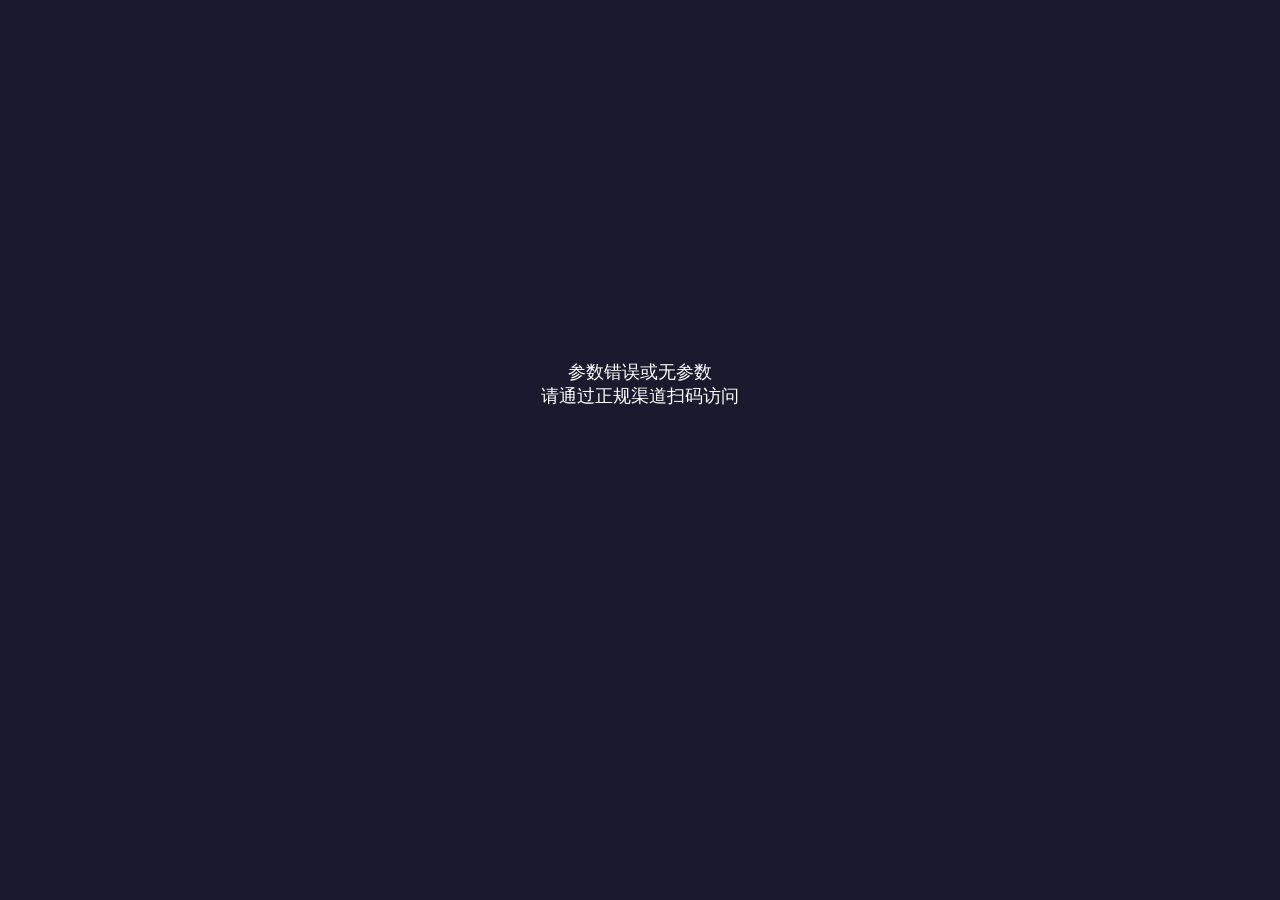
<file: viewer.html>
<!DOCTYPE html>
<html lang="zh-CN">
<head>
<meta charset="UTF-8">
<meta name="viewport" content="width=device-width,initial-scale=1.0,maximum-scale=1.0,user-scalable=no">
<meta http-equiv="Cache-Control" content="no-cache, no-store, must-revalidate">
<meta http-equiv="Pragma" content="no-cache">
<meta http-equiv="Expires" content="0">
<title>地漏3D视图</title>
<style>
*{margin:0;padding:0;box-sizing:border-box}
body{background:#1a1a2e;color:#fff;font-family:-apple-system,BlinkMacSystemFont,'Segoe UI',Roboto,sans-serif;overflow:hidden;touch-action:none}
canvas{display:block;width:100vw;height:100vh}
.info{position:fixed;top:10px;left:10px;background:rgba(0,0,0,0.6);backdrop-filter:blur(10px);border-radius:10px;padding:10px 14px;font-size:12px;line-height:1.8;pointer-events:none;max-width:calc(100vw - 130px);display:block}
.info h2{font-size:14px;margin-bottom:4px;color:#3498db}
.info .inner{color:#e74c3c}
.info > div{white-space:nowrap}
.hint{position:fixed;bottom:20px;left:50%;transform:translateX(-50%);background:rgba(0,0,0,0.5);backdrop-filter:blur(8px);border-radius:20px;padding:8px 20px;font-size:12px;color:rgba(255,255,255,0.7);pointer-events:none;white-space:nowrap}
.reset-btn{position:fixed;top:12px;right:12px;background:rgba(52,152,219,0.8);border:none;color:#fff;padding:10px 18px;border-radius:8px;font-size:13px;cursor:pointer;backdrop-filter:blur(8px)}
.reset-btn:active{background:rgba(41,128,185,0.9)}
.version{position:fixed;top:10px;left:50%;transform:translateX(-50%);background:rgba(231,76,60,0.85);color:#fff;padding:4px 12px;border-radius:12px;font-size:11px;z-index:20;pointer-events:none}
.rotate-zone{position:fixed;bottom:16px;left:16px;width:100px;height:100px;background:rgba(52,152,219,0.25);border:2px solid rgba(52,152,219,0.6);border-radius:8px;z-index:10;pointer-events:none;display:flex;align-items:center;justify-content:center;font-size:11px;color:rgba(255,255,255,0.6);backdrop-filter:blur(4px)}
</style>
</head>
<body>
<canvas id="c"></canvas>
<button class="reset-btn" onclick="resetView()">重置视角</button>
<div class="hint">左下角上下拖拽旋转模型 · 其他区域拖拽平移 · 双指缩放</div>
<div class="version">测试11号</div>
<div class="info" id="info"></div>
<div class="rotate-zone">旋转区 ↕</div>
<script>
function parseArrayData(arr){
  if(!arr||!Array.isArray(arr)||arr.length<5)return null;
  var type=arr[0];
  var data={t:type};
  var idx=1;
  if(type===0){
    data.l=arr[idx++];data.w=arr[idx++];data.h=arr[idx++];data.tk=arr[idx++];
    while(idx<arr.length){
      var marker=arr[idx++];
      if(marker===-1){
        data.sg=[];
        while(idx<arr.length&&arr[idx]!==-2&&arr[idx]!==-3&&arr[idx]!==-4){data.sg.push(arr[idx++]);}
      }else if(marker===-2){
        data.hs=[];
        while(idx+3<arr.length&&arr[idx]!==-1&&arr[idx]!==-3&&arr[idx]!==-4){
          data.hs.push({x:arr[idx++],z:arr[idx++],tp:arr[idx++],d:arr[idx++]});
        }
      }else if(marker===-4){
        data.pn=arr[idx++]||'';data.ps=arr[idx++]||'';
      }else{break;}
    }
  }else if(type===1){
    data.ll=arr[idx++];data.lw=arr[idx++];data.sl=arr[idx++];data.sw=arr[idx++];data.h=arr[idx++];data.p=arr[idx++];
    while(idx<arr.length){
      var marker=arr[idx++];
      if(marker===-2){
        data.hs=[];
        while(idx+3<arr.length&&arr[idx]!==-3&&arr[idx]!==-4){
          data.hs.push({x:arr[idx++],z:arr[idx++],tp:arr[idx++],d:arr[idx++]});
        }
      }else if(marker===-3){
        data.sh=[];
        while(idx+3<arr.length&&arr[idx]!==-4){
          data.sh.push({x:arr[idx++],z:arr[idx++],tp:arr[idx++],d:arr[idx++]});
        }
      }else if(marker===-4){
        data.pn=arr[idx++]||'';data.ps=arr[idx++]||'';
      }else{break;}
    }
  }else if(type===2){
    data.l=arr[idx++];data.w=arr[idx++];data.h=arr[idx++];data.tk=arr[idx++];
    if(arr[idx]===-4){idx++;data.pn=arr[idx++]||'';data.ps=arr[idx++]||'';}
  }
  return data;
}
function getData(){
  try{
    var hash=location.hash.slice(1);
    if(!hash)return null;
    var decodedHash=decodeURIComponent(hash);
    var bytes=[];var raw=atob(decodedHash);
    for(var i=0;i<raw.length;i++){bytes.push(raw.charCodeAt(i));}
    var decoder=new TextDecoder('utf-8');
    var json=decoder.decode(new Uint8Array(bytes));
    var arr=JSON.parse(json);
    if(!Array.isArray(arr))return null;
    return parseArrayData(arr);
  }catch(e){console.log('Data parse error:',e);return null;}
}
var data=getData();
console.log('Parsed data:',data);
if(!data){document.body.innerHTML='<div style="color:#fff;text-align:center;padding-top:40vh;font-size:18px;">参数错误或无参数<br>请通过正规渠道扫码访问</div>';}

// ====== 3D 引擎核心 ======
var flipAngle=0,zoom=1;
var panX=0,panY=0;
var dragging=false,dragMode='pan',lastX=0,lastY=0;
var pinching=false,lastDist=0;
var canvas=document.getElementById('c');
var ctx=canvas.getContext('2d');
var ROT_ZONE_W=100,ROT_ZONE_H=100,ROT_ZONE_PAD=16;
var VIEW_TILT=0.25; // 固定轻微倾斜，产生3D感

function resize(){
  var dpr=window.devicePixelRatio||1;
  canvas.width=window.innerWidth*dpr;
  canvas.height=window.innerHeight*dpr;
  ctx.setTransform(dpr,0,0,dpr,0,0);
  draw();
}
window.addEventListener('resize',resize);

function resetView(){flipAngle=0;zoom=1;panX=0;panY=0;draw();}

// 投影：3D坐标 → 2D屏幕坐标
// 坐标系：X=长度(竖直), Y=高度(厚度), Z=宽度(水平)
// 翻转：绕X轴旋转flipAngle（像轮子/烤肉串翻面）
function project(x,y,z,cx,cy,cz){
  // 1. 中心偏移
  var px=x-cx,py=y-cy,pz=z-cz;
  // 2. 用户翻转（绕X轴）
  var fy=py*Math.cos(flipAngle)-pz*Math.sin(flipAngle);
  var fz=py*Math.sin(flipAngle)+pz*Math.cos(flipAngle);
  // 3. 固定倾斜（绕Z轴轻微旋转，让模型有立体感）
  var vx=px*Math.cos(VIEW_TILT)-fy*Math.sin(VIEW_TILT);
  var vy=px*Math.sin(VIEW_TILT)+fy*Math.cos(VIEW_TILT);
  var vz=fz;
  // 4. 缩放：按最大尺寸适配屏幕，同时保护最小维度不低于12%
  var dimX=Math.abs(x-cx)*2;var dimY=Math.abs(y-cy)*2;var dimZ=Math.abs(z-cz)*2;
  var maxDim=Math.max(dimX,dimY,dimZ);
  var minDim=Math.min(dimX,dimY,dimZ);
  var bs=Math.min(canvas.width,canvas.height)/(maxDim*1.8);
  var s=bs;
  if(minDim>0.001){
    var minScale=Math.min(canvas.width,canvas.height)*0.12/minDim;
    s=Math.max(bs,minScale);
  }
  s*=zoom;
  // 5. 输出：X→屏幕Y(竖直), Z→屏幕X(水平), Y→深度
  return{
    x:canvas.width/2+vz*s+panX,
    y:canvas.height/2-vx*s+panY,
    z:vy
  };
}

function inRotateZone(x,y){
  return x>=ROT_ZONE_PAD && x<=ROT_ZONE_PAD+ROT_ZONE_W &&
         y>=canvas.height-ROT_ZONE_PAD-ROT_ZONE_H && y<=canvas.height-ROT_ZONE_PAD;
}

function drawFace(pts,fillColor,strokeColor,lw){
  ctx.save();
  ctx.beginPath();ctx.moveTo(pts[0].x,pts[0].y);
  for(var i=1;i<pts.length;i++)ctx.lineTo(pts[i].x,pts[i].y);
  ctx.closePath();ctx.fillStyle=fillColor;ctx.fill();
  ctx.strokeStyle=strokeColor;ctx.lineWidth=lw||1.5;ctx.stroke();
  ctx.restore();
}

function sortAndDraw(faces){
  faces.forEach(function(f){f.z=f.pts.reduce(function(s,p){return s+p.z;},0)/f.pts.length;});
  faces.sort(function(a,b){return a.z-b.z;});
  faces.forEach(function(f){drawFace(f.pts,f.c,f.b,f.lw);});
}

function drawHole(projectFn,hole,offset){
  ctx.save();
  ctx.fillStyle='rgba(0,0,0,0.35)';
  if(hole.tp===1){
    var sl=45,sw=23;
    var p1=projectFn(hole.x-sl/2,0,hole.z-sw/2);
    var p2=projectFn(hole.x+sl/2,0,hole.z-sw/2);
    var p3=projectFn(hole.x+sl/2,0,hole.z+sw/2);
    var p4=projectFn(hole.x-sl/2,0,hole.z+sw/2);
    ctx.beginPath();
    ctx.moveTo(p1.x,p1.y);ctx.lineTo(p2.x,p2.y);ctx.lineTo(p3.x,p3.y);ctx.lineTo(p4.x,p4.y);
    ctx.closePath();ctx.fill();
  }else{
    var r=hole.d/2,segs=24;
    ctx.beginPath();
    for(var i=0;i<segs;i++){
      var a=(i/segs)*Math.PI*2;
      var hx=hole.x+r*Math.cos(a);
      var hz=hole.z+r*Math.sin(a);
      var pt=projectFn(hx,0,hz);
      if(i===0)ctx.moveTo(pt.x,pt.y);
      else ctx.lineTo(pt.x,pt.y);
    }
    ctx.closePath();ctx.fill();
  }
  ctx.restore();
}

function drawRect(){
  var L=data.l,W=data.h,H=data.w,T=data.tk; // 注意：3D坐标系 X=长度, Y=高度, Z=宽度
  var cx=L/2,cy=W/2,cz=H/2; // 这里 W=data.h 是高度，H=data.w 是宽度... 等一下
  // 实际上原始数据中：l=长度, w=宽度, h=高度
  // 但在3D引擎里我用 X=长度, Y=高度, Z=宽度
  // 所以 project(x,y,z) 的 x 对应 data.l, y 对应 data.h, z 对应 data.w
  var maxP=Math.sqrt(L*L+W*W+H*H);
  function proj(x,y,z){return project(x,y,z,cx,cy,cz);}
  
  // 8个顶点：X方向是长度(0~L), Y方向是高度(0~W), Z方向是宽度(0~H)
  var v000=proj(0,0,0);var v100=proj(L,0,0);
  var v110=proj(L,W,0);var v010=proj(0,W,0);
  var v001=proj(0,0,H);var v101=proj(L,0,H);
  var v111=proj(L,W,H);var v011=proj(0,W,H);
  
  // 面1: 底部 (y=0)
  var f1={pts:[v000,v100,v101,v001],c:'#3498db',b:'#2980b9',lw:1.5};
  // 面2: 左侧面 (z=0)
  var f3={pts:[v000,v010,v110,v100],c:'#5dade2',b:'#3498db',lw:1.5};
  // 面3: 右侧面 (z=H)
  var f4={pts:[v001,v101,v111,v011],c:'#5499c7',b:'#2e86c1',lw:1.5};
  // 面4: 前面 (x=0)
  var f5={pts:[v000,v001,v011,v010],c:'#85c1e9',b:'#5dade2',lw:1.5};
  // 面5: 后面 (x=L)
  var f6={pts:[v100,v110,v111,v101],c:'#2980b9',b:'#1a5276',lw:1.5};
  // 注意：去掉了顶部面 (y=W)
  
  sortAndDraw([f1,f3,f4,f5,f6]);
  
  // 分段线：在底面上画简单的一条线
  if(data.sg&&data.sg.length>1){
    var pos=0;
    ctx.save();
    for(var i=0;i<data.sg.length-1;i++){
      pos+=data.sg[i];
      var p1=proj(pos,0,0);
      var p2=proj(pos,0,H);
      ctx.beginPath();ctx.moveTo(p1.x,p1.y);ctx.lineTo(p2.x,p2.y);
      ctx.strokeStyle='rgba(255,255,255,0.4)';ctx.lineWidth=1;ctx.setLineDash([5,4]);ctx.stroke();ctx.setLineDash([]);
    }
    ctx.restore();
  }
  
  // 孔洞
  if(data.hs&&data.hs.length>0){
    data.hs.forEach(function(h,idx){drawHole(proj,h,idx);});
  }
}

function drawLShape(){
  var LL=data.ll,LW=data.lw,SL=data.sl,SW=data.sw,H=data.h;
  var posIndex=data.p||0;
  var posNames=['top-right','top-left','bottom-right','bottom-left'];
  var pos=posNames[posIndex];
  var TW=LL,TD=LW+SW;
  var cx=TW/2,cy=H/2,cz=TD/2;
  function proj(x,y,z){return project(x,y,z,cx,cy,cz);}
  var tv,bv;
  if(pos==='top-right'){
    tv=[proj(0,H,SW),proj(LL-SL,H,SW),proj(LL-SL,H,0),proj(LL,H,0),proj(LL,H,LW+SW),proj(0,H,LW+SW)];
    bv=[proj(0,0,SW),proj(LL-SL,0,SW),proj(LL-SL,0,0),proj(LL,0,0),proj(LL,0,LW+SW),proj(0,0,LW+SW)];
  }else if(pos==='top-left'){
    tv=[proj(0,H,0),proj(SL,H,0),proj(SL,H,SW),proj(LL,H,SW),proj(LL,H,LW+SW),proj(0,H,LW+SW)];
    bv=[proj(0,0,0),proj(SL,0,0),proj(SL,0,SW),proj(LL,0,SW),proj(LL,0,LW+SW),proj(0,0,LW+SW)];
  }else if(pos==='bottom-right'){
    tv=[proj(0,H,0),proj(LL,H,0),proj(LL,H,LW+SW),proj(LL-SL,H,LW+SW),proj(LL-SL,H,LW),proj(0,H,LW)];
    bv=[proj(0,0,0),proj(LL,0,0),proj(LL,0,LW+SW),proj(LL-SL,0,LW+SW),proj(LL-SL,0,LW),proj(0,0,LW)];
  }else{
    tv=[proj(0,H,0),proj(LL,H,0),proj(LL,H,LW),proj(SL,H,LW),proj(SL,H,LW+SW),proj(0,H,LW+SW)];
    bv=[proj(0,0,0),proj(LL,0,0),proj(LL,0,LW),proj(SL,0,LW),proj(SL,0,LW+SW),proj(0,0,LW+SW)];
  }
  var faces=[{pts:bv,c:'#2980b9',b:'#1a5276',lw:2}];
  var sc=['#3498db','#5dade2','#5499c7','#2e86c1','#85c1e9','#5dade2'];
  var sb=['#2980b9','#3498db','#2e86c1','#1b4f72','#5dade2','#3498db'];
  for(var i=0;i<6;i++){var n=(i+1)%6;faces.push({pts:[tv[i],tv[n],bv[n],bv[i]],c:sc[i],b:sb[i],lw:2});}
  sortAndDraw(faces);
  if(data.hs&&data.hs.length>0){data.hs.forEach(function(h,idx){drawHole(proj,h,idx);});}
  if(data.sh&&data.sh.length>0){data.sh.forEach(function(h,idx){drawHole(proj,h,(data.hs?data.hs.length:0)+idx);});}
}

function drawTrench(){
  var L=data.l,W=data.w,H=data.h,T=data.tk;
  var cx=L/2,cy=H/2,cz=W/2;
  function proj(x,y,z){return project(x,y,z,cx,cy,cz);}
  var v000=proj(0,0,0);var v100=proj(L,0,0);var v110=proj(L,H,0);var v010=proj(0,H,0);
  var v001=proj(0,0,W);var v101=proj(L,0,W);var v111=proj(L,H,W);var v011=proj(0,H,W);
  var faces=[
    {pts:[v000,v100,v110,v010],c:'#3498db',b:'#2980b9',lw:1.5},
    {pts:[v010,v011,v111,v110],c:'#2e86c1',b:'#1b4f72',lw:1.5},
    {pts:[v000,v001,v101,v100],c:'#5dade2',b:'#3498db',lw:1.5},
    {pts:[v001,v011,v111,v101],c:'#5499c7',b:'#2e86c1',lw:1.5},
    {pts:[v000,v010,v011,v001],c:'#85c1e9',b:'#5dade2',lw:1.5},
    {pts:[v100,v110,v111,v101],c:'#2980b9',b:'#1a5276',lw:1.5}
  ];
  sortAndDraw(faces);
  var IL=L-2*T,IW=W-2*T,IH=H-T;
  if(T>0&&IL>0&&IW>0&&IH>0){
    var I5=proj(T,T,T),I6=proj(L-T,T,T),I7=proj(L-T,T,W-T),I8=proj(T,T,W-T);
    drawFace([I5,I6,I7,I8],'rgba(133,193,233,0.6)','#5dade2',1);
  }
}

function draw(){
  ctx.save();
  ctx.setTransform(1,0,0,1,0,0);
  ctx.clearRect(0,0,canvas.width,canvas.height);
  ctx.restore();
  if(!data)return;
  try{
    if(data.t===0)drawRect();
    else if(data.t===1)drawLShape();
    else if(data.t===2)drawTrench();
  }catch(e){
    ctx.fillStyle='#fff';ctx.font='16px sans-serif';
    ctx.fillText('DRAW ERROR: '+e.message,20,window.innerHeight-60);
  }
}

// 事件处理
canvas.addEventListener('mousedown',function(e){
  dragging=true;lastX=e.clientX;lastY=e.clientY;
  dragMode=inRotateZone(e.clientX,e.clientY)?'rotate':'pan';
});
canvas.addEventListener('mousemove',function(e){
  if(!dragging)return;
  var dx=e.clientX-lastX,dy=e.clientY-lastY;
  if(dragMode==='rotate'){flipAngle+=dy*0.015;}else{panX+=dx;panY+=dy;}
  lastX=e.clientX;lastY=e.clientY;draw();
});
canvas.addEventListener('mouseup',function(){dragging=false;});
canvas.addEventListener('mouseleave',function(){dragging=false;});
canvas.addEventListener('wheel',function(e){e.preventDefault();zoom*=e.deltaY>0?0.9:1.1;zoom=Math.max(0.05,Math.min(20,zoom));draw();},{passive:false});

canvas.addEventListener('touchstart',function(e){
  e.preventDefault();
  if(e.touches.length===1){
    dragging=true;pinching=false;
    lastX=e.touches[0].clientX;lastY=e.touches[0].clientY;
    dragMode=inRotateZone(e.touches[0].clientX,e.touches[0].clientY)?'rotate':'pan';
  }else if(e.touches.length===2){
    dragging=false;pinching=true;
    var dx=e.touches[0].clientX-e.touches[1].clientX;
    var dy=e.touches[0].clientY-e.touches[1].clientY;
    lastDist=Math.sqrt(dx*dx+dy*dy);
  }
},{passive:false});

canvas.addEventListener('touchmove',function(e){
  e.preventDefault();
  if(e.touches.length===1&&dragging){
    var dx=e.touches[0].clientX-lastX,dy=e.touches[0].clientY-lastY;
    if(dragMode==='rotate'){flipAngle+=dy*0.015;}else{panX+=dx;panY+=dy;}
    lastX=e.touches[0].clientX;lastY=e.touches[0].clientY;draw();
  }else if(e.touches.length===2&&pinching){
    var dx=e.touches[0].clientX-e.touches[1].clientX;
    var dy=e.touches[0].clientY-e.touches[1].clientY;
    var dist=Math.sqrt(dx*dx+dy*dy);
    zoom*=dist/lastDist;zoom=Math.max(0.05,Math.min(20,zoom));lastDist=dist;draw();
  }
},{passive:false});

canvas.addEventListener('touchend',function(e){
  if(e.touches.length<2)pinching=false;
  if(e.touches.length===0)dragging=false;
},{passive:false});

// 阻止旋转区滚动页面
var rZone=document.querySelector('.rotate-zone');
if(rZone){
  rZone.addEventListener('touchstart',function(e){e.preventDefault();e.stopPropagation();},{passive:false});
  rZone.addEventListener('touchmove',function(e){e.preventDefault();e.stopPropagation();},{passive:false});
}

// 信息面板
var infoHtml='<h2>地漏3D视图 <span style=\"color:#e74c3c;font-size:11px;\">测试11号</span></h2>';
if(data){
  if(data.pn){infoHtml+='<div>编号：'+data.pn+'</div>';}
  if(data.ps){infoHtml+='<div>面盖款式：'+data.ps+'</div>';}
  if(data.t===0){
    infoHtml+='<div>类型：矩形地漏</div>';
    infoHtml+='<div>长度：'+data.l+' mm</div>';
    infoHtml+='<div>宽度：'+data.w+' mm</div>';
    infoHtml+='<div>高度：'+data.h+' mm</div>';
    infoHtml+='<div>厚度：'+data.tk+' mm</div>';
    if(data.sg&&data.sg.length>1){infoHtml+='<div>分段：'+data.sg.join('+')+' mm</div>';}
  }else if(data.t===1){
    infoHtml+='<div>类型：L型地漏</div>';
    infoHtml+='<div>长边长度：'+data.ll+' mm</div>';
    infoHtml+='<div>长边宽度：'+data.lw+' mm</div>';
    infoHtml+='<div>短边长度：'+data.sl+' mm</div>';
    infoHtml+='<div>短边宽度：'+data.sw+' mm</div>';
  }else if(data.t===2){
    infoHtml+='<div>类型：排水沟</div>';
    infoHtml+='<div>长度：'+data.l+' mm</div>';
    infoHtml+='<div>宽度：'+data.w+' mm</div>';
    infoHtml+='<div>高度：'+data.h+' mm</div>';
    infoHtml+='<div>厚度：'+data.tk+' mm</div>';
    if(data.tk>0&&data.l-2*data.tk>0&&data.w-2*data.tk>0&&data.h-data.tk>0){
      infoHtml+='<div class="inner">内槽：'+(data.l-2*data.tk)+'×'+(data.w-2*data.tk)+'×'+(data.h-data.tk)+' mm</div>';
    }
  }
}
document.getElementById('info').innerHTML=infoHtml;
resize();

function tryLockLandscape(){
  try{if(screen.orientation&&screen.orientation.lock){screen.orientation.lock('landscape').catch(function(){});}}catch(e){}
}
document.addEventListener('click',tryLockLandscape,{once:true});
document.addEventListener('touchstart',tryLockLandscape,{once:true});
</script>
</body>
</html>
</file>
